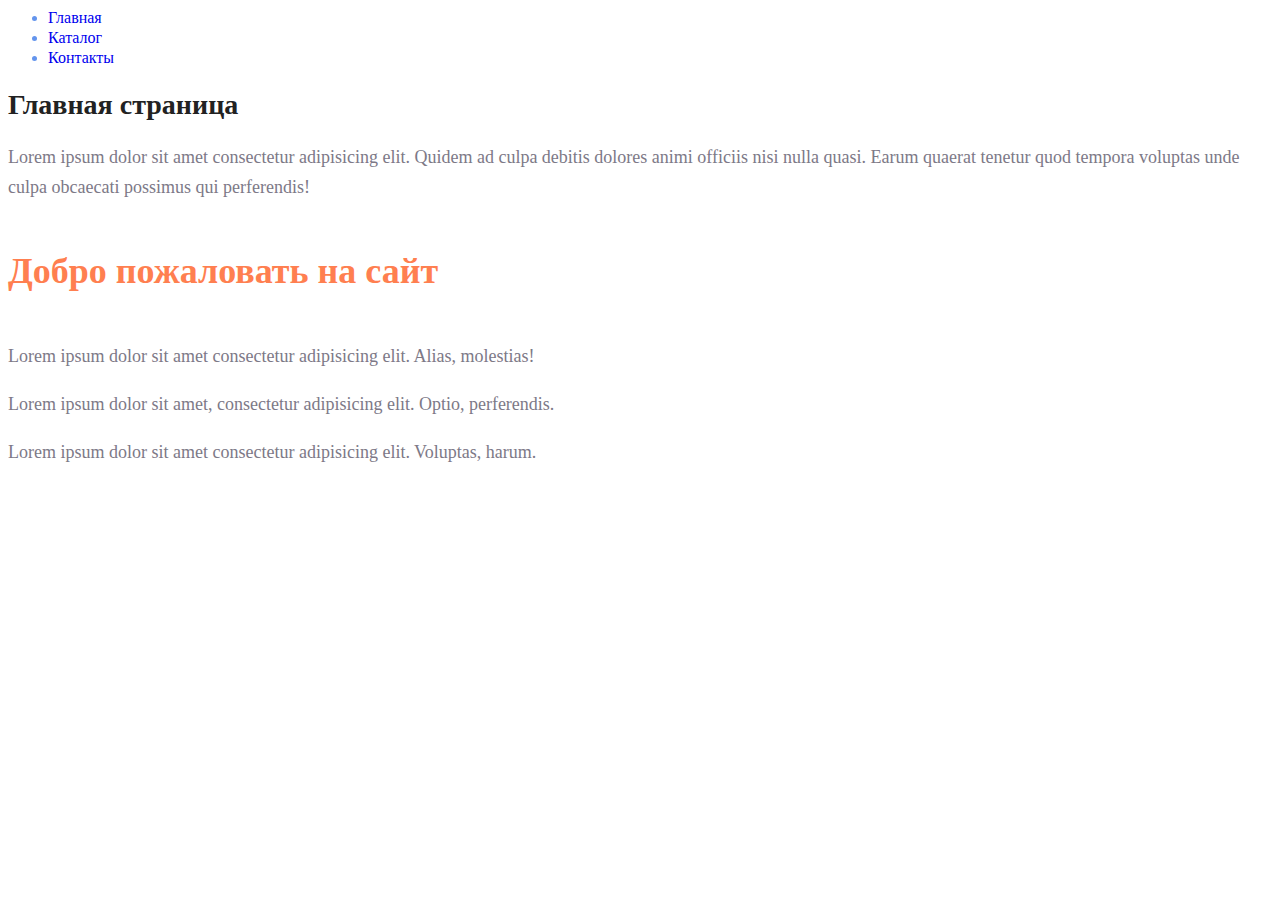
<file: index.html>
<html lang="en">
<head>
    <link rel = "stylesheet" href="style.css">
    <meta charset="UTF-8">
    <meta name="viewport" content="width=device-width, initial-scale=1.0">
    <title>Homework</title>
</head>
<body>
    <ul class="menu">
        <li><a href="index.html">Главная</a></li>
        <li><a href="./catalog/catalog.html">Каталог</a></li>
        <li><a href="#">Контакты</a></li>
    </ul>
    <h1>Главная страница</h1>
        <p class="paragraph">Lorem ipsum dolor sit amet consectetur adipisicing elit. Quidem ad culpa debitis dolores animi officiis nisi nulla quasi. Earum quaerat tenetur quod tempora voluptas unde culpa obcaecati possimus qui perferendis!</p>

    <h2 class="subtitle">Добро пожаловать на сайт</h2>
    <p class="paragraph">Lorem ipsum dolor sit amet consectetur adipisicing elit. Alias, molestias!</p>
    <p class="paragraph">Lorem ipsum dolor sit amet, consectetur adipisicing elit. Optio, perferendis.</p>
    <p class="paragraph">Lorem ipsum dolor sit amet consectetur adipisicing elit. Voluptas, harum.</p>
</body>
</html>
</file>
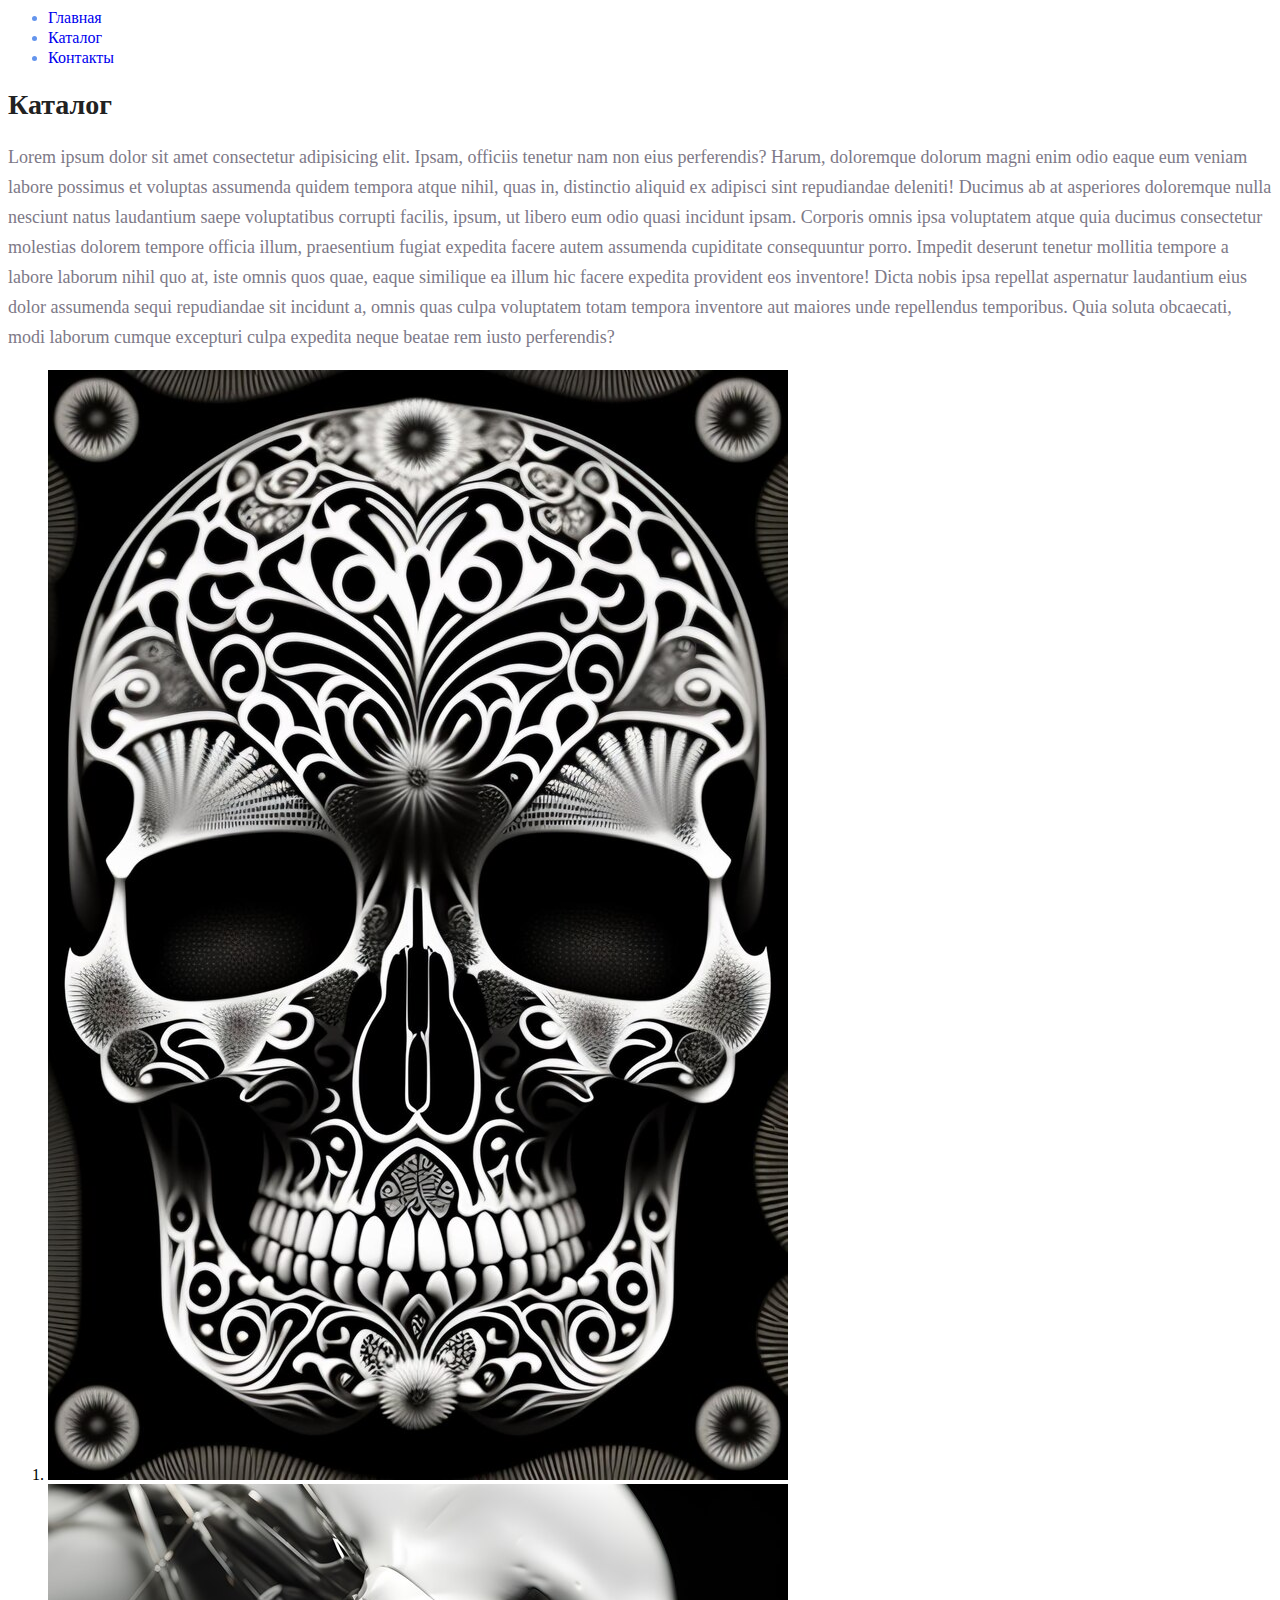
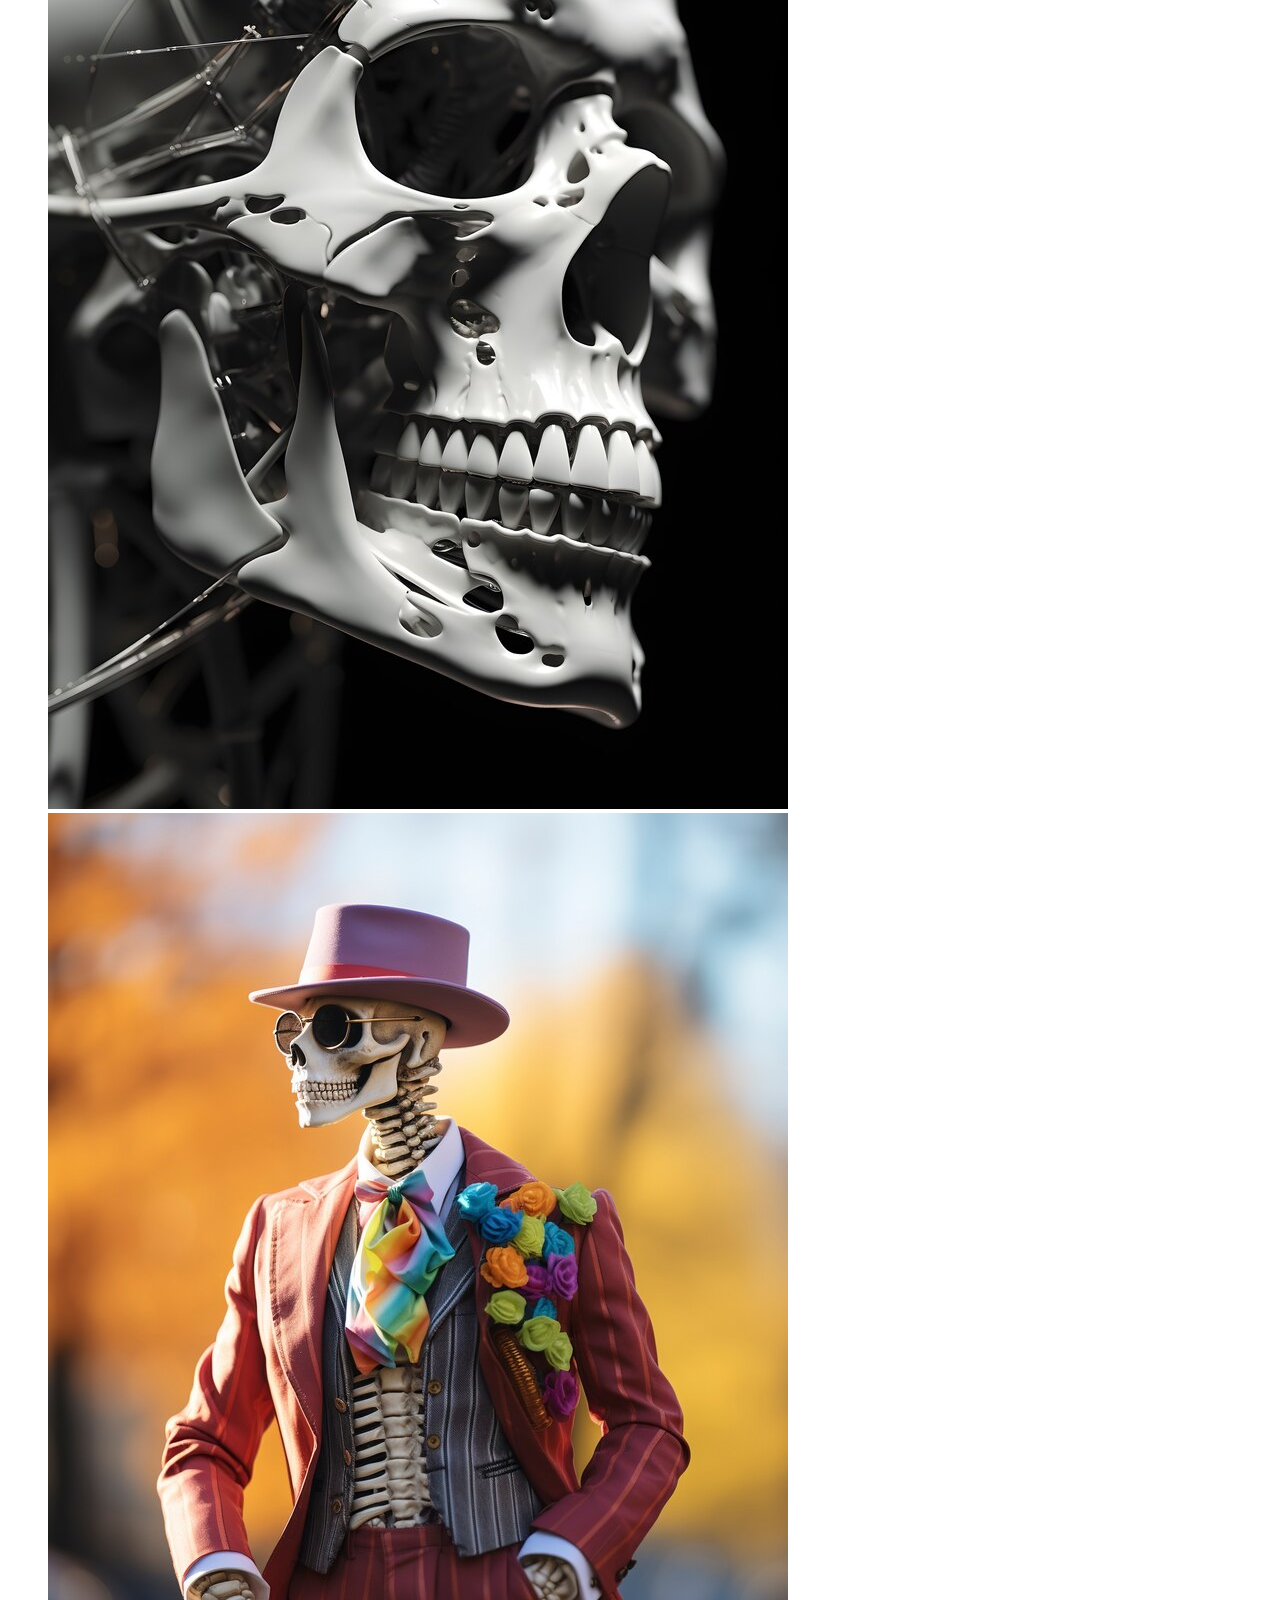
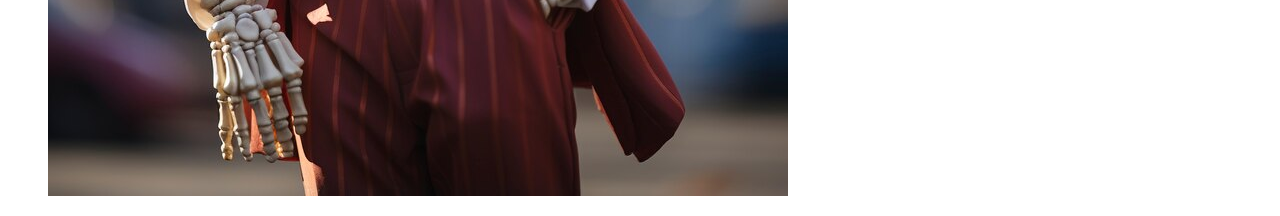
<file: catalog/catalog.html>
<html lang="en">
<head>
    <link rel = "stylesheet" href="../style.css">
    <meta charset="UTF-8">
    <meta name="viewport" content="width=device-width, initial-scale=1.0">
    <title>Catalog</title>
</head>
<body>
    <ul class="menu">
        <li><a href="../index.html">Главная</a></li>
        <li><a href="catalog.html">Каталог</a></li>
        <li><a href="#">Контакты</a></li>
    </ul>

    <h1>Каталог</h1>
    <p class="paragraph">Lorem ipsum dolor sit amet consectetur adipisicing elit. Ipsam, officiis tenetur nam non eius perferendis? Harum, doloremque dolorum magni enim odio eaque eum veniam labore possimus et voluptas assumenda quidem tempora atque nihil, quas in, distinctio aliquid ex adipisci sint repudiandae deleniti! Ducimus ab at asperiores doloremque nulla nesciunt natus laudantium saepe voluptatibus corrupti facilis, ipsum, ut libero eum odio quasi incidunt ipsam. Corporis omnis ipsa voluptatem atque quia ducimus consectetur molestias dolorem tempore officia illum, praesentium fugiat expedita facere autem assumenda cupiditate consequuntur porro. Impedit deserunt tenetur mollitia tempore a labore laborum nihil quo at, iste omnis quos quae, eaque similique ea illum hic facere expedita provident eos inventore! Dicta nobis ipsa repellat aspernatur laudantium eius dolor assumenda sequi repudiandae sit incidunt a, omnis quas culpa voluptatem totam tempora inventore aut maiores unde repellendus temporibus. Quia soluta obcaecati, modi laborum cumque excepturi culpa expedita neque beatae rem iusto perferendis?</p>
    <ol>
        <li>
            <img src="../img/day-dead-skull-wallpapers_1340-33674.jpg" alt="deadskull walpapers">
            <img src="../img/human-skull-studio_23-2150891670.jpg" alt="deadskull studio">
            <img src="../img/portrait-human-skeleton_23-2150862734.jpg" alt="portrait human skeleton">
        </li>
    </ol>
</body>
</html>
</file>
<file: style.css>
a {
    text-decoration: none;
 }
 
.menu{
    color: cornflowerblue;
    font-size: 16px;
    line-height: 20px;
}
h1{
    color: #222222;
    font-size: 28px;
    line-height: 36px;
    font-weight: bold;
}
.paragraph{
    font-style: normal;
    font-weight: 300;
    font-size: 18px;
    line-height: 30px;
    color: #7D7987;
}
.subtitle{
    color: coral;
    font-style: normal;
    font-weight: 700;
    font-size: 36px;
    line-height: 80px;
}
</file>
